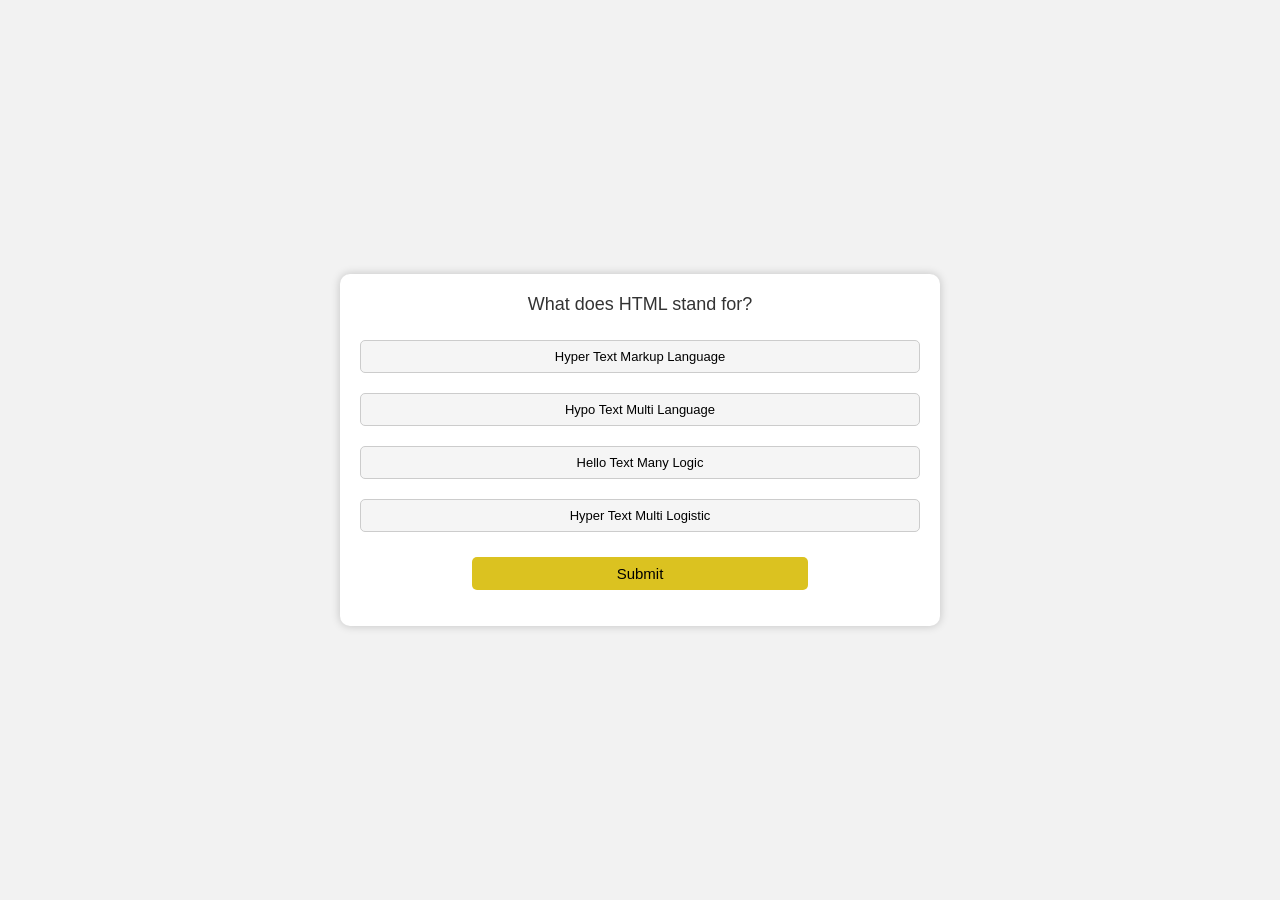
<file: index.html>
<!DOCTYPE html>
<html lang="en">
<head>
<meta charset="UTF-8">
<meta name="viewport" content="width=device-width, initial-scale=1.0">
<link rel="stylesheet" href="style.css">

<title>
 Quiz App</title>

</head>
<body>
<div class="quiz-container">

 <!-- <h1>IT Quiz</h1> -->
 
  <div class="question" id="question"></div>
  <div class="options" id="options"></div>
  <button id="submit-btn">Submit</button>
  <p id="score"></p>
</div>

<script src="script.js"></script>

</body>
</html>
</file>
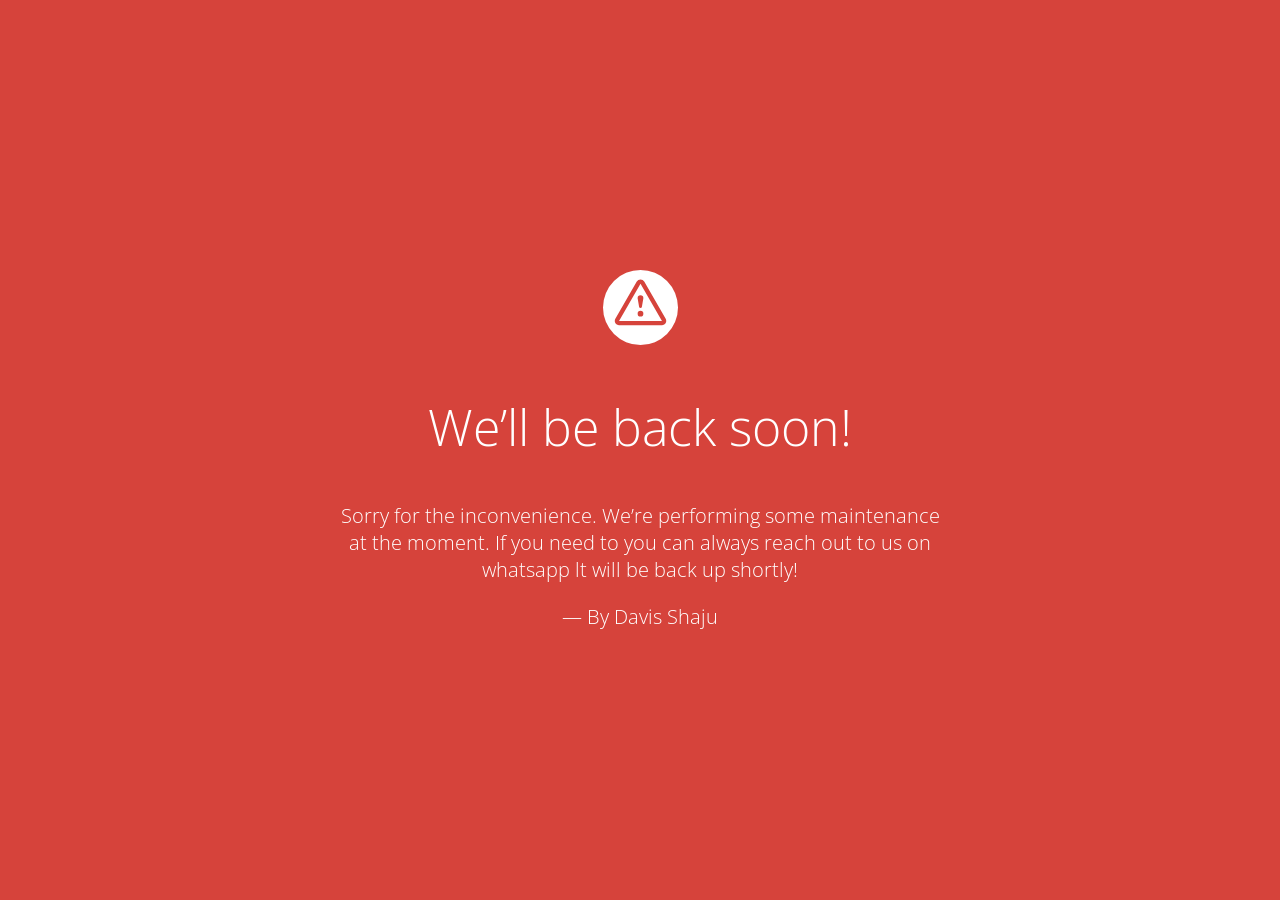
<file: s.html>
<!doctype html>
<title>Site Maintenance</title>
<link href="https://fonts.googleapis.com/css?family=Open+Sans:300,400,700" rel="stylesheet">
<style>
  html, body { padding: 0; margin: 0; width: 100%; height: 100%; }
  * {box-sizing: border-box;}
  body { text-align: center; padding: 0; background: #d6433b; color: #fff; font-family: Open Sans; }
  h1 { font-size: 50px; font-weight: 100; text-align: center;}
  body { font-family: Open Sans; font-weight: 100; font-size: 20px; color: #fff; text-align: center; display: -webkit-box; display: -ms-flexbox; display: flex; -webkit-box-pack: center; -ms-flex-pack: center; justify-content: center; -webkit-box-align: center; -ms-flex-align: center; align-items: center;}
  article { display: block; width: 700px; padding: 50px; margin: 0 auto; }
  a { color: #fff; font-weight: bold;}
  a:hover { text-decoration: none; }
  svg { width: 75px; margin-top: 1em; }
</style>

<article>
    <svg xmlns="http://www.w3.org/2000/svg" viewBox="0 0 202.24 202.24"><defs><style>.cls-1{fill:#fff;}</style></defs><title>Asset 3</title><g id="Layer_2" data-name="Layer 2"><g id="Capa_1" data-name="Capa 1"><path class="cls-1" d="M101.12,0A101.12,101.12,0,1,0,202.24,101.12,101.12,101.12,0,0,0,101.12,0ZM159,148.76H43.28a11.57,11.57,0,0,1-10-17.34L91.09,31.16a11.57,11.57,0,0,1,20.06,0L169,131.43a11.57,11.57,0,0,1-10,17.34Z"/><path class="cls-1" d="M101.12,36.93h0L43.27,137.21H159L101.13,36.94Zm0,88.7a7.71,7.71,0,1,1,7.71-7.71A7.71,7.71,0,0,1,101.12,125.63Zm7.71-50.13a7.56,7.56,0,0,1-.11,1.3l-3.8,22.49a3.86,3.86,0,0,1-7.61,0l-3.8-22.49a8,8,0,0,1-.11-1.3,7.71,7.71,0,1,1,15.43,0Z"/></g></g></svg>
    <h1>We&rsquo;ll be back soon!</h1>
    <div>
        <p>Sorry for the inconvenience. We&rsquo;re performing some maintenance at the moment. If you need to you can always reach out to us on whatsapp lt will be back up shortly!</p>
        <p>&mdash; By Davis Shaju</p>
    </div>
</article>
</file>
<file: style.css>
body {
    margin: 0;
    background-color: #f2f2f2;
    font-family: Arial, sans-serif;
    display: flex;
    justify-content: center;
    align-items: center;
    min-height: 100vh;
  }
  
  .quiz-container {
    padding: 20px;
    background-color: #fff;
    border-radius: 10px;
    box-shadow: 0px 0px 10px rgba(0, 0, 0, 0.2);
    text-align: center;
    max-width: 600px;
    width: 90%;
    box-sizing: border-box;
  }

  h1 {
    margin-bottom: 20px;
    color: #3498db;
  }
  .question {
    font-size: 18px;
    margin-bottom: 15px;
    color: #333;
  }
  .options {
    display: flex;
    flex-direction: column;
    align-items: center;
  }
  .option {
    margin: 10px 0;
    padding: 8px 15px;
    width: 100%;
    background-color: #f5f5f5;
    border: 1px solid #ccc;
    border-radius: 5px;
    cursor: pointer;
    transition: background-color 0.3s, border-color 0.3s;
    font-size: 13px;
  }
  .option:hover {
    background-color: #27e11a;
    border-color: #000000;
  }
  .selected {
    background-color: #27e11a;
    color: #fff;
    border-color: #27e11a;
  }
  #submit-btn {
    margin: 15px auto;
    padding: 8px 15px;
    width: 60%;
    background-color: #dbc220;
    border: none;
    border-radius: 5px;
    cursor: pointer;
    display: none;
    font-size: 15px;
  }

  .home-button {
    background-color: #3498db;
    color: white;
    padding: 10px 20px;
    text-decoration: none;
    border: none;
    border-radius: 5px;
    font-weight: bold;
    cursor: pointer;
    transition: background-color 0.3s;
  }
  
  .home-button:hover {
    background-color: #2980b9;
  }
</file>
